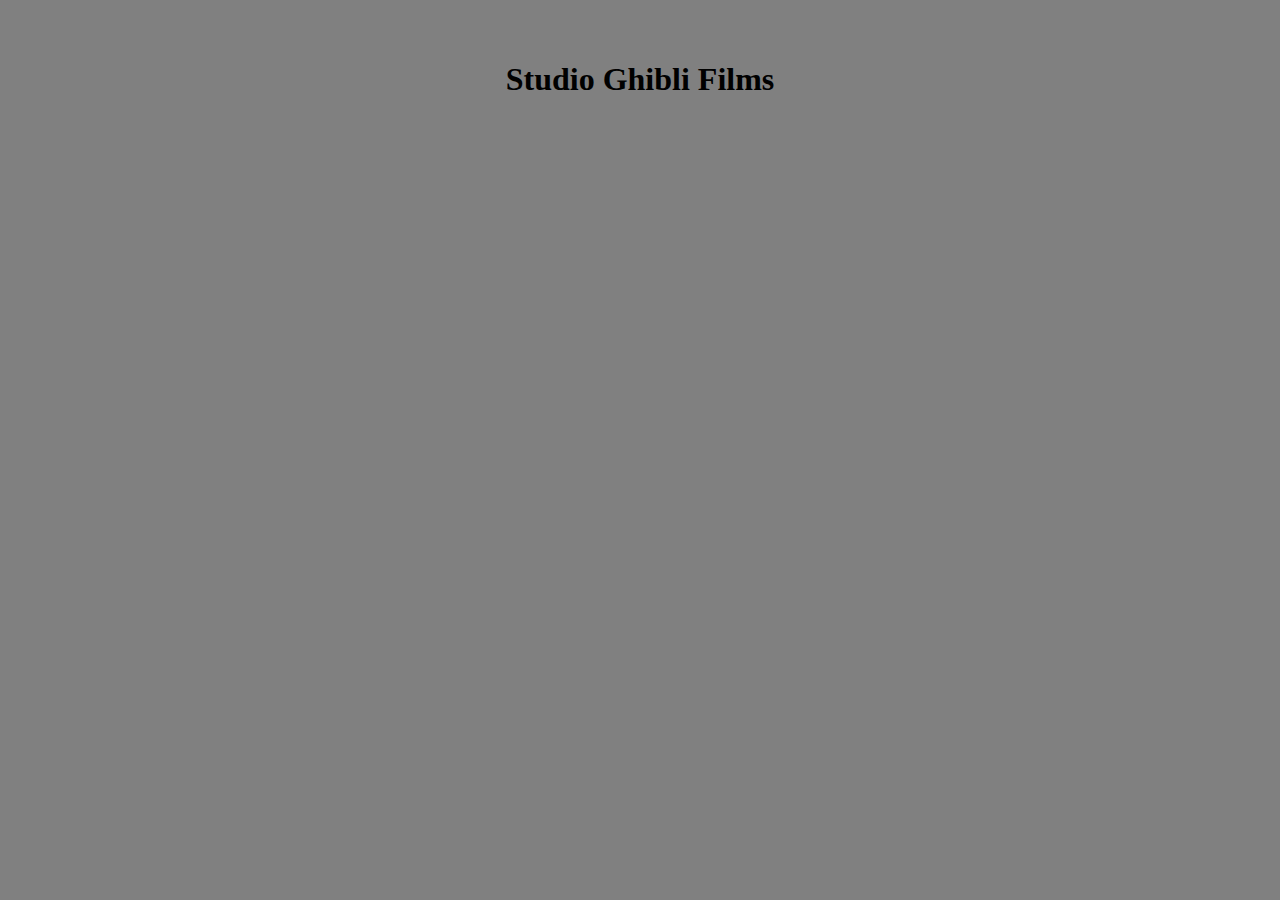
<file: index.html>
<!DOCTYPE html>
<html lang="en">

<head>
    <meta charset="UTF-8">
    <meta name="viewport" content="width=device-width, initial-scale=1.0">
    <title>Document</title>
    <!-- Bootstrap -->
    <link rel="stylesheet" href="https://cdn.jsdelivr.net/npm/bootstrap@4.5.3/dist/css/bootstrap.min.css" integrity="sha384-TX8t27EcRE3e/ihU7zmQxVncDAy5uIKz4rEkgIXeMed4M0jlfIDPvg6uqKI2xXr2" crossorigin="anonymous">

    <!-- CSS File -->
    <link rel="stylesheet" href="styles.css">
</head>

<body>
    
    <section class="main">

      <h1 id="mainHeader">Studio Ghibli Films</h1>

        <div class="container">
          <div class="row">
            <div class="col-4">
              <div class="cardContainer">

                
              </div>
            
                </div>
              </div>
           </div>
          </div>
        </div>
    </section>

    <!-- Bootstrap JavaScript -->
    <script src="https://code.jquery.com/jquery-3.5.1.slim.min.js" integrity="sha384-DfXdz2htPH0lsSSs5nCTpuj/zy4C+OGpamoFVy38MVBnE+IbbVYUew+OrCXaRkfj" crossorigin="anonymous"></script>
    <script src="https://cdn.jsdelivr.net/npm/bootstrap@4.5.3/dist/js/bootstrap.bundle.min.js" integrity="sha384-ho+j7jyWK8fNQe+A12Hb8AhRq26LrZ/JpcUGGOn+Y7RsweNrtN/tE3MoK7ZeZDyx" crossorigin="anonymous"></script>
    <script src="./script.js"></script>
</body>

</html>
</file>
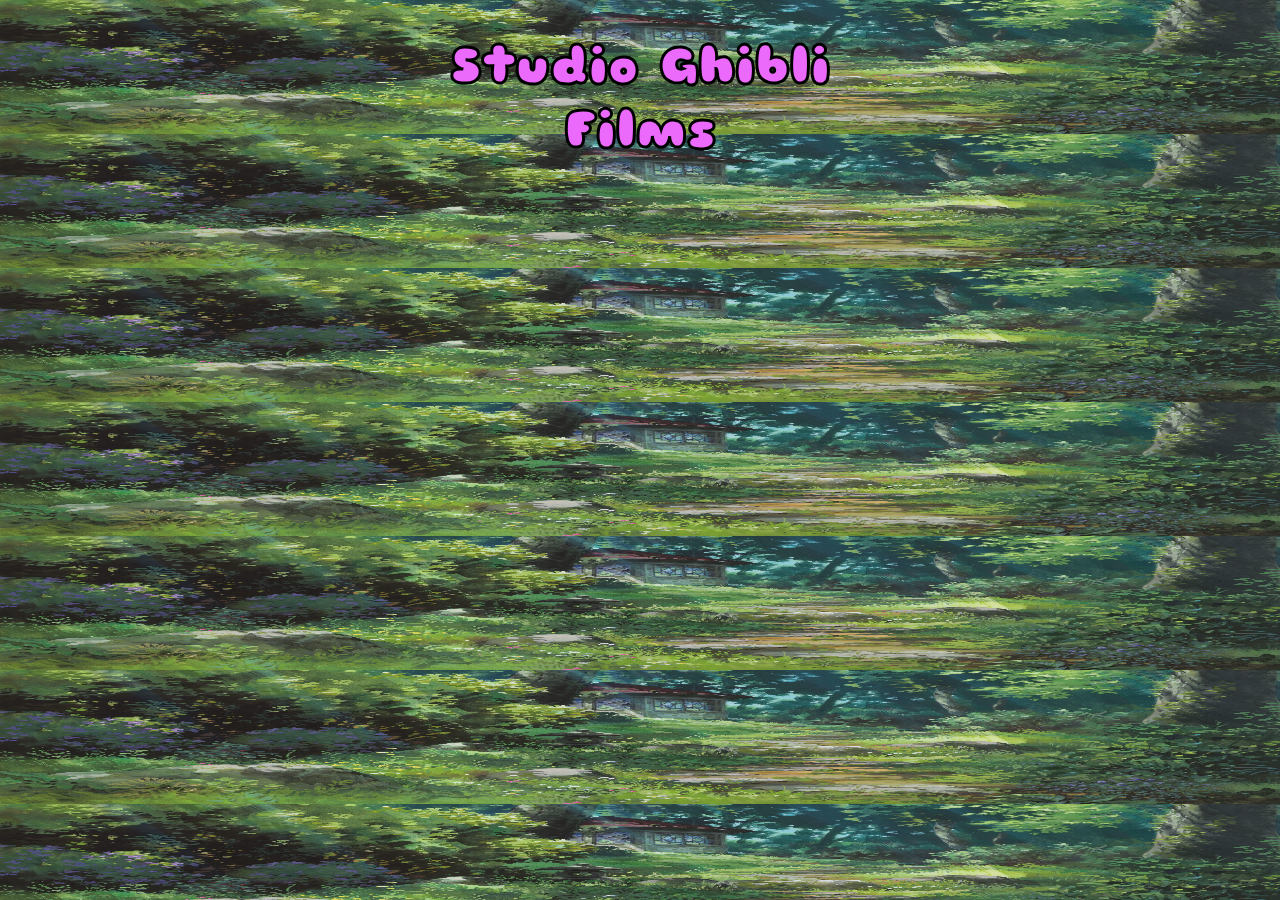
<file: public/index.html>
<!DOCTYPE html>
<html lang="en">

<head>
    <meta charset="UTF-8">
    <meta name="viewport" content="width=device-width, initial-scale=1.0">
    <title>Studio Ghibli API</title>

    <!-- Google Fonts -->
    <link rel="preconnect" href="https://fonts.gstatic.com">
<link href="https://fonts.googleapis.com/css2?family=Sniglet:wght@700&display=swap" rel="stylesheet">
<link rel="preconnect" href="https://fonts.gstatic.com">
<link href="https://fonts.googleapis.com/css2?family=Noto+Sans&display=swap" rel="stylesheet">
    <!-- CSS File -->
    <link rel="stylesheet" href="styles.css">
</head>

<body>
  <h1 class="mainHeader">Studio Ghibli Films</h1>
    
    <section class="main">

   
    </section>


    <script src="./script.js"></script>
</body>

</html>
</file>
<file: styles.css>
/* General Setup */

html, body {
    margin: 0;
    padding: 0;
}

body {
    background-color: gray;
}

/* Body */

.main {
    height: 100vh;
    width: 100vw;
    display: inline-block;
}

#mainHeader {
    padding: 40px;
    text-align: center;
}

.container {
    text-align: center;
    display: inline-block;
}
</file>
<file: public/styles.css>
/* General Setup */
html, body {
    margin: 0;
    padding: 0;
}

body {
    background-color: gray;
    background: url("assets/background.jpg");
    background-repeat: round;
}

/* Body */
.main {  
    display: flex;
    flex-wrap: wrap;
    text-align: center;
    justify-content: center;
}

.mainHeader {
    padding-bottom: 40px;
    margin-left: auto;
    margin-right: auto;
    text-align: center;
    font-family: 'Sniglet', cursive;
    font-size: 3.2em;
    border-radius: 10px;
    color: rgb(235, 106, 252);
    -webkit-text-stroke-width: 3px;
    -webkit-text-stroke-color: black;
    width: 10.5em;
    height: .5em;
}

.card {
    height: 170px;
    width: auto;
    border-radius: 5px;
    margin: 20px;
    background-color: rgb(255, 255, 255);
}

.filmName {
    padding: 10px 0;
    font-family: 'Noto Sans', sans-serif;
}

/* More information button */
.button {
    border: none;
    border-radius: 10px;
    background-color: #29a4d9;
    color: white;
    padding: 10px;
    cursor: pointer;
    font-size: 14px;
}

.button:hover {
    background-color: #2593c2;
}

/* Modal background appears after click more information button*/
.modal {
  display: none; 
  position: fixed; 
  z-index: 1; 
  left: 0;
  top: 0;
  width: 100%; 
  height: 100%; 
  overflow: auto; 
  background-color: rgb(0,0,0); 
  background-color: rgba(0,0,0,0.4); 
  font-family: 'Noto Sans', sans-serif;
}

/* Modal content box */
.modalContent {
  background-color: #fefefe;
  margin: 15% auto; 
  padding: 20px;
  border: 5px solid #888;
  border-radius: 30px / 150px;
  height: auto;
  width: 60%; 
}

/* Modal X Button */
.span {
  color: #aaa;
  float: right;
  font-size: 28px;
  font-weight: bold;
  float: right;
}

.span:hover,
.span:focus {
  color: black;
  text-decoration: none;
  cursor: pointer;
}

/* Modal Table format */
.modalTable {
    border-spacing: 15px 1em;
}

/* Modal Title */
.modalTitle {
    text-align: center;
    font-size: 1.5em;
}

/* Summary */
.summaryRow {
    vertical-align: top;
    text-align: left;
}

.summaryHeading {
    text-align: right;
    width: 180px;
}

/* Year */
.yearHeading {
    text-align: right;
}

.year {
    text-align: left;
}

/* Director */
.directorHeading {
    text-align: right;
}

.director {
    text-align: left;
}

/* Rotten Tomatoes Score */
.rtHeading {
    text-align: right;
}

.rtScore {
    text-align: left;
    vertical-align: bottom;
}
</file>
